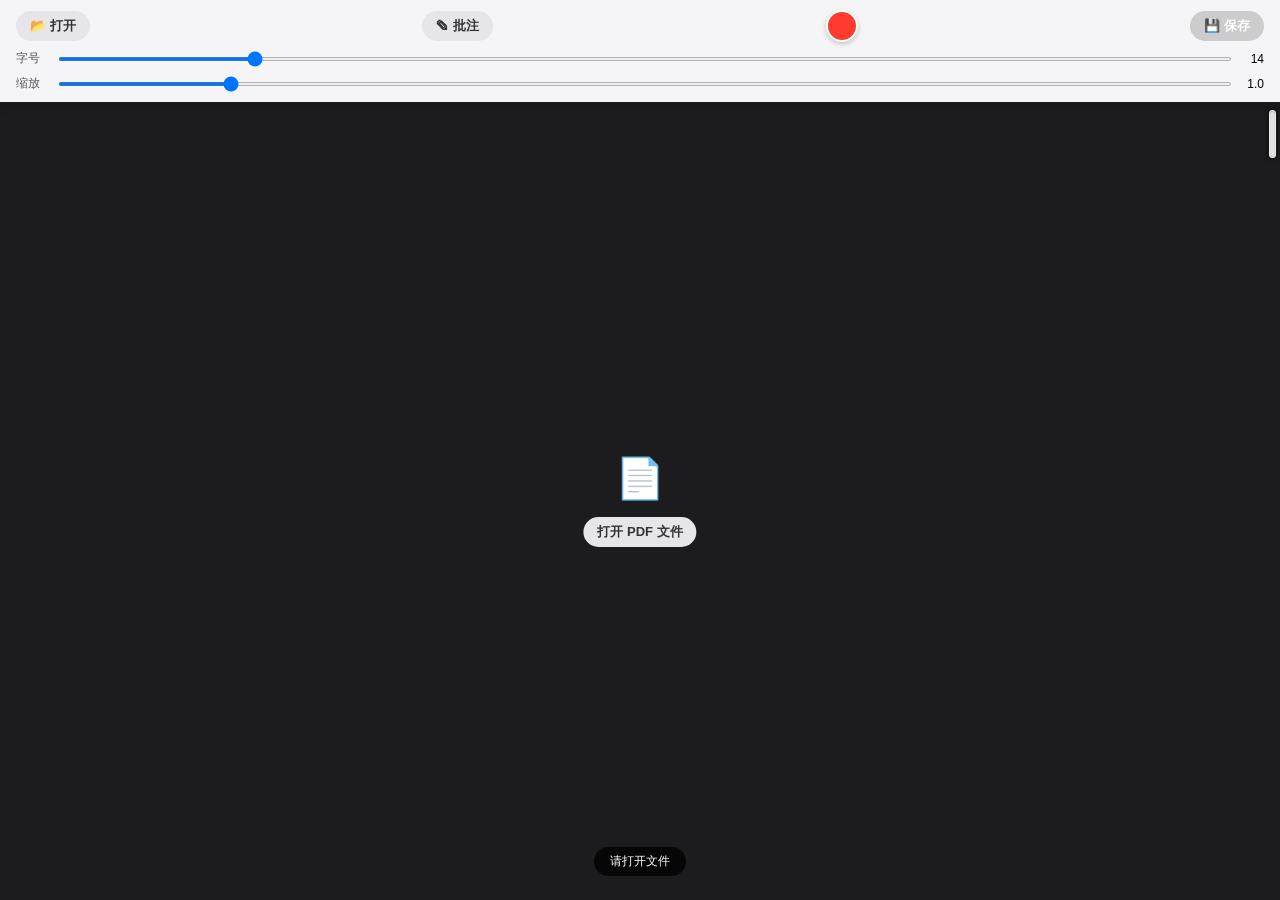
<file: app/src/main/assets/index.html>
<!DOCTYPE html>
<html lang="zh-CN">
<head>
<meta charset="UTF-8">
<meta name="viewport" content="width=device-width, initial-scale=1.0, maximum-scale=1.0, user-scalable=no">
<title>PDF Pro</title>
<link rel="icon" href="data:,">
<script src="vendor/pdfjs/pdf.min.js"></script>
<script>pdfjsLib.GlobalWorkerOptions.workerSrc='vendor/pdfjs/pdf.worker.min.js';</script>
<script src="vendor/pdf-lib/pdf-lib.min.js"></script>
<style>
:root{--primary:#007AFF;--bg:#1c1c1e;--pad:6px;--line-height:1.4;--font-family:-apple-system,"Microsoft YaHei",sans-serif}
*{box-sizing:border-box;-webkit-tap-highlight-color:transparent}
html,body{width:100%;height:100%;margin:0;padding:0;background-color:var(--bg);font-family:var(--font-family);overflow:hidden;user-select:none}
#appRoot{position:relative;display:flex;flex-direction:column;width:100%;height:100%;overflow:hidden}
#viewerArea{position:relative;flex:1 1 auto;min-height:0;overflow:hidden;background:var(--bg)}
.saving #viewerArea{pointer-events:none}
#scrollWindow{position:absolute;inset:0;overflow:auto;-webkit-overflow-scrolling:touch;touch-action:pan-x pan-y;padding-right:10px;scrollbar-width:none;-ms-overflow-style:none}
#scrollWindow::-webkit-scrollbar{display:none}
#sizingContainer{position:relative;margin:10px auto 0;transform-origin:0 0}
#contentLayer{position:relative;transform-origin:0 0;padding-bottom:120px}
.page-container{position:relative;background:white;box-shadow:0 4px 15px rgba(0,0,0,.3);display:block;margin:0 auto 15px}
.page-container canvas{display:block;width:100%;height:100%;pointer-events:none}
#customScrollbarTrack{position:absolute;right:1px;top:8px;bottom:12px;width:14px;z-index:15;pointer-events:none}
#scrollThumb{position:absolute;right:3px;width:7px;min-height:48px;background:rgba(255,255,255,.88);border-radius:4px;box-shadow:0 0 4px rgba(0,0,0,.85),0 0 1px rgba(0,0,0,.5) inset;border:1px solid rgba(255,255,255,.5);pointer-events:auto;opacity:1;touch-action:none}
#scrollThumb.hidden{display:none}
#scrollThumb::after{content:'';position:absolute;top:-12px;bottom:-12px;left:-10px;right:-10px}
.toolbar{position:relative;flex:0 0 auto;background:#F5F5F7;padding:10px 16px;display:flex;flex-direction:column;gap:8px;z-index:20;box-shadow:0 4px 12px rgba(0,0,0,.15)}
.toolbar.hidden{display:flex}
.row{display:flex;justify-content:space-between;align-items:center;gap:10px}
.label-text{font-size:12px;color:#555;white-space:nowrap;width:30px}
.btn{padding:6px 14px;border-radius:16px;border:none;font-weight:600;font-size:13px;color:#333;background:#e5e5ea;cursor:pointer;transition:all .2s}
.btn-primary{background:var(--primary);color:#fff}
.btn-active{background:var(--primary);color:#fff;box-shadow:0 2px 8px rgba(0,122,255,.3)}
.btn:disabled{background:#ccc;color:#fff}
#triggerColorBtn{width:32px;height:32px;border-radius:50%;border:2px solid #fff;box-shadow:0 2px 5px rgba(0,0,0,.2)}
#centerOpenBtn{position:absolute;top:50%;left:50%;transform:translate(-50%,-50%);display:flex;flex-direction:column;align-items:center;gap:15px;color:#888;z-index:10;pointer-events:none}
#centerOpenBtn button{pointer-events:auto}
.page-pill{position:absolute;bottom:24px;left:50%;transform:translateX(-50%);background:rgba(0,0,0,.8);color:#fff;padding:6px 16px;border-radius:20px;font-size:12px;pointer-events:none;z-index:16}
.annotation-item,.input-box{position:absolute;font-family:var(--font-family);font-weight:bold;line-height:var(--line-height);padding:var(--pad);z-index:100;white-space:pre-wrap;overflow-wrap:anywhere;border-radius:4px;transform-origin:0 0;min-width:10px;min-height:1em}
.annotation-item{border:1px solid transparent;contain:layout}
.annotation-item.selected{border:1px solid var(--primary);background:rgba(0,122,255,.1);z-index:101}
.input-box{background:rgba(255,255,255,.95);border:1px solid var(--primary);outline:none;resize:none;box-shadow:0 4px 15px rgba(0,0,0,.15);z-index:200;overflow:hidden}
.del-btn{position:absolute;font-size:1em;width:1.3em;height:1.3em;top:-.65em;right:-.65em;align-items:center;justify-content:center;background:#FF3B30;color:#fff;border-radius:50%;box-shadow:0 2px 5px rgba(0,0,0,.3);z-index:102;display:none;cursor:pointer;pointer-events:auto}
.del-btn::before{content:'×';font-size:.9em;line-height:1}
.annotation-item.selected .del-btn{display:flex}
.modal-overlay{position:fixed;top:0;left:0;right:0;bottom:0;background:rgba(0,0,0,.4);z-index:4000;display:flex;align-items:center;justify-content:center;opacity:0;pointer-events:none;transition:opacity .2s}
.modal-overlay.active{opacity:1;pointer-events:auto}
.color-panel{background:#fff;width:90%;max-width:380px;border-radius:20px;padding:20px;box-shadow:0 10px 40px rgba(0,0,0,.2);display:flex;flex-direction:column;gap:16px}
.cp-grid{display:grid;grid-template-columns:repeat(9,1fr);gap:2px}
.cp-cell{width:100%;padding-top:100%;border-radius:4px;cursor:pointer;position:relative}
.cp-cell.active::after{content:'';position:absolute;top:2px;left:2px;right:2px;bottom:2px;border:2px solid #fff;border-radius:2px;box-shadow:0 0 2px rgba(0,0,0,.5)}
.alpha-container{height:24px;border-radius:12px;background-color:#fff;background-image:linear-gradient(45deg,#ccc 25%,transparent 25%),linear-gradient(-45deg,#ccc 25%,transparent 25%),linear-gradient(45deg,transparent 75%,#ccc 75%),linear-gradient(-45deg,transparent 75%,#ccc 75%);background-size:10px 10px;position:relative;overflow:hidden}
#alphaSlider{width:100%;height:100%;-webkit-appearance:none;appearance:none;background:linear-gradient(to right,transparent,var(--slider-color,#000));outline:none;cursor:pointer;margin:0;display:block}
#alphaSlider::-webkit-slider-thumb{-webkit-appearance:none;width:24px;height:24px;background:#fff;border:2px solid #ddd;border-radius:50%;box-shadow:0 2px 4px rgba(0,0,0,.2)}
.cp-footer{display:flex;align-items:center;gap:15px;height:50px}
.curr-preview{width:50px;height:50px;border-radius:12px;flex-shrink:0;border:1px solid rgba(0,0,0,.1)}
.presets-wrapper{flex:1;overflow-x:auto;display:flex;align-items:center;gap:12px;padding:4px;scrollbar-width:none}
.presets-wrapper::-webkit-scrollbar{display:none}
.preset-dot{width:32px;height:32px;border-radius:50%;flex-shrink:0;border:1px solid rgba(0,0,0,.1);cursor:pointer;transition:transform .2s,opacity .2s}
.add-btn{width:32px;height:32px;border-radius:50%;flex-shrink:0;background:#1a1a1a;color:#fff;display:flex;align-items:center;justify-content:center;font-size:20px;cursor:pointer}
.app-message{position:fixed;left:50%;bottom:72px;max-width:calc(100% - 32px);padding:9px 14px;background:rgba(28,28,30,.94);color:#fff;border-radius:6px;font-size:13px;line-height:1.4;z-index:5000;opacity:0;transform:translate(-50%,8px);pointer-events:none;transition:opacity .18s,transform .18s;text-align:center}
.app-message.visible{opacity:1;transform:translate(-50%,0)}
.app-message.error{background:rgba(180,28,28,.96)}
</style>
</head>
<body>
<div id="appRoot">

<div class="toolbar" id="mainToolbar">
    <div class="row">
        <button class="btn" onclick="document.getElementById('fileInput').click()">📂 打开</button>
        <button id="annotToggleBtn" class="btn" onclick="toggleAnnotMode()">✎ 批注</button>
        <div id="triggerColorBtn" onclick="openColorModal()" style="background-color:rgba(255,59,48,1)"></div>
        <button id="saveBtn" class="btn btn-primary" onclick="savePDF()" disabled>💾 保存</button>
    </div>
    <div class="row">
        <span class="label-text">字号</span>
        <input type="range" style="flex:1;height:4px" min="5" max="60" value="14" oninput="updateSize(this.value)">
        <span id="sizeVal" style="font-size:12px;width:20px;text-align:right">14</span>
    </div>
    <div class="row">
        <span class="label-text">缩放</span>
        <input type="range" id="zoomSlider" style="flex:1;height:4px" min="0.5" max="4.0" step="0.1" value="1.0" oninput="handleSliderZoom(this.value)">
        <span id="zoomVal" style="font-size:12px;width:20px;text-align:right">1.0</span>
    </div>
    <input type="file" id="fileInput" accept="application/pdf" style="display:none">
</div>

<div id="viewerArea">
<div id="centerOpenBtn">
    <div style="font-size:40px">📄</div>
    <button class="btn" onclick="document.getElementById('fileInput').click()">打开 PDF 文件</button>
</div>

<div id="scrollWindow">
    <div id="sizingContainer">
        <div id="contentLayer"></div>
    </div>
</div>

<div id="customScrollbarTrack"><div id="scrollThumb"></div></div>
<div class="page-pill" id="pageInd">请打开文件</div>
</div>
<div class="app-message" id="appMessage" role="status" aria-live="polite"></div>

<div class="modal-overlay" id="colorModal" onclick="closeColorModal(event)">
    <div class="color-panel" onclick="event.stopPropagation()">
        <div class="cp-grid" id="colorGrid"></div>
        <div class="alpha-container"><input type="range" id="alphaSlider" min="0" max="1" step="0.01" value="1"></div>
        <div class="cp-footer">
            <div id="previewBox" class="curr-preview"></div>
            <div class="presets-wrapper" id="presetContainer"></div>
        </div>
        <button class="btn btn-primary" style="width:100%;margin-top:10px" onclick="closeColorModal(null,true)">确定</button>
    </div>
</div>
</div>

<script>
/* ===== 常量 ===== */
var PAD = 6, LH = 1.4, BW = 1;
var FF = '-apple-system, "Microsoft YaHei", sans-serif';

/* ===== 全局状态 ===== */
var isAnnotMode = false, isToolbarVisible = true;
var originalFileBuffer = null, pdfDoc = null, totalPages = 0;
var currentFileName = '';
var currentFontSize = 14;
var colorState = { r: 255, g: 59, b: 48, a: 1.0 };
var annotations = {};
var lastBlurTS = 0, justDeleted = false;
var scaleState = 1.0, baseWidth = 0, baseHeight = 0;
var pageObserver = null, renderObserver = null;
var pageInfoMap = {}, pageRenderState = {}, documentLoadId = 0;
var activeRenderCount = 0, renderQueue = [], MAX_ACTIVE_RENDERS = 2;
var isSaveInProgress = false, isAnnotationDragging = false, nativeSaveTimer = null, messageTimer = null;

var scrollWindow = document.getElementById('scrollWindow');
var sizingContainer = document.getElementById('sizingContainer');
var contentLayer = document.getElementById('contentLayer');
var zoomSlider = document.getElementById('zoomSlider');
var zoomValDisplay = document.getElementById('zoomVal');
var scrollThumb = document.getElementById('scrollThumb');
var scrollTrack = document.getElementById('customScrollbarTrack');
var cachedScrollHeight = 0, cachedViewportHeight = 0, cachedTrackHeight = 0;

function showMessage(message, isError) {
    var box = document.getElementById('appMessage');
    clearTimeout(messageTimer);
    box.textContent = message;
    box.classList.toggle('error', !!isError);
    box.classList.add('visible');
    messageTimer = setTimeout(function() { box.classList.remove('visible'); }, 3200);
}

function setSaveBusy(busy) {
    isSaveInProgress = busy;
    document.getElementById('appRoot').classList.toggle('saving', busy);
    var btn = document.getElementById('saveBtn');
    btn.disabled = busy || !pdfDoc;
    btn.innerText = busy ? '保存中...' : '💾 保存';
}

window.onNativeSaveResult = function(success, message) {
    clearTimeout(nativeSaveTimer);
    nativeSaveTimer = null;
    setSaveBusy(false);
    showMessage(success ? '已保存到下载文件夹' : '保存失败：' + message, !success);
};

function buildOutputFileName() {
    var base = (currentFileName || 'document.pdf').replace(/\.pdf$/i, '');
    base = base.replace(/[\\/:*?"<>|]/g, '-').trim() || 'document';
    return base + '-PDF-Pro-annotated-' + Date.now() + '.pdf';
}

/* ===== DOM 文字测量 ===== */
var _mSpan = document.createElement('span');
_mSpan.style.cssText = 'position:fixed;left:-99999px;top:-99999px;visibility:hidden;' +
    'white-space:pre;font-weight:bold;padding:0;border:0;margin:0;' +
    'line-height:' + LH + ';font-family:' + FF;
document.body.appendChild(_mSpan);

function measureLine(text, fs) {
    _mSpan.style.fontSize = fs + 'px';
    _mSpan.textContent = text || '\u00A0';
    return _mSpan.getBoundingClientRect();
}

var _wrapProbe = document.createElement('div');
_wrapProbe.style.cssText = 'position:fixed;left:-99999px;top:-99999px;visibility:hidden;' +
    'white-space:pre-wrap;overflow-wrap:anywhere;font-weight:bold;padding:0;border:0;margin:0;' +
    'line-height:' + LH + ';font-family:' + FF;
document.body.appendChild(_wrapProbe);

var baselineOffsetCache = {};

function measureBaselineOffset(fontSize) {
    if (baselineOffsetCache[fontSize] !== undefined) return baselineOffsetCache[fontSize];
    var div = document.createElement('div');
    div.style.cssText = 'position:absolute;left:-9999px;top:-9999px;' +
        'font-family:' + FF + ';font-size:' + fontSize + 'px;font-weight:bold;' +
        'line-height:' + LH + ';white-space:nowrap;padding:0;margin:0;border:0;';
    var text = document.createElement('span');
    text.textContent = 'Mg中测ABC';
    var probe = document.createElement('span');
    probe.style.cssText = 'display:inline-block;vertical-align:baseline;width:1px;height:0;overflow:hidden;';
    div.appendChild(text);
    div.appendChild(probe);
    document.body.appendChild(div);
    var result = probe.getBoundingClientRect().top - div.getBoundingClientRect().top;
    document.body.removeChild(div);
    baselineOffsetCache[fontSize] = result;
    return result;
}

/* ===== localStorage ===== */
var SK_C = 'pdfpro_color', SK_P = 'pdfpro_presets';
var DEF_P =['rgba(255, 59, 48, 1)', 'rgba(0, 122, 255, 1)', 'rgba(0, 0, 0, 1)'];

function saveColor() { try { localStorage.setItem(SK_C, JSON.stringify(colorState)); } catch (e) {} }
function loadColor() { try { var s = localStorage.getItem(SK_C); if (s) { var p = JSON.parse(s); if (typeof p.r === 'number') colorState = p; } } catch (e) {} }
function savePresets() { try { var a =[]; document.querySelectorAll('#presetContainer .preset-dot').forEach(function(d) { a.push(d.getAttribute('data-color')); }); localStorage.setItem(SK_P, JSON.stringify(a)); } catch (e) {} }
function loadPresetList() { try { var s = localStorage.getItem(SK_P); var a = s ? JSON.parse(s) : null; return (a && Array.isArray(a) && a.length > 0) ? a : DEF_P; } catch (e) { return DEF_P; } }

function createPresetDot(colorStr) {
    var dot = document.createElement('div');
    dot.className = 'preset-dot';
    dot.style.backgroundColor = colorStr;
    dot.setAttribute('data-color', colorStr);
    
    var timer = null, isLP = false, isMoved = false;
    var startX = 0, startY = 0;

    dot.addEventListener('touchstart', function(e) {
        isLP = false; 
        isMoved = false;
        if(e.touches && e.touches.length > 0) {
            startX = e.touches[0].clientX;
            startY = e.touches[0].clientY;
        }
        timer = setTimeout(function() {
            if (!isMoved) {
                isLP = true;
                dot.style.transform = 'scale(0)'; dot.style.opacity = '0';
                setTimeout(function() { dot.remove(); savePresets(); }, 250);
            }
        }, 500);
    }, { passive: true });

    dot.addEventListener('touchmove', function(e) {
        if(e.touches && e.touches.length > 0) {
            var dx = e.touches[0].clientX - startX;
            var dy = e.touches[0].clientY - startY;
            if (Math.hypot(dx, dy) > 5) {
                isMoved = true;
                clearTimeout(timer);
            }
        }
    }, { passive: true });

    dot.addEventListener('touchend', function(e) {
        clearTimeout(timer);
        if (!isLP && !isMoved) {
            applyPreset(dot.getAttribute('data-color'));
        }
    });

    var lastTouchEnd = 0;
    dot.addEventListener('touchend', function() { lastTouchEnd = Date.now(); });
    dot.onclick = function(e) {
        if (Date.now() - lastTouchEnd < 300) return; 
        if (!isLP && !isMoved) applyPreset(dot.getAttribute('data-color'));
    };

    return dot;
}

function buildPresetUI() {
    var w = document.getElementById('presetContainer'); w.innerHTML = '';
    var list = loadPresetList();
    for (var i = 0; i < list.length; i++) w.appendChild(createPresetDot(list[i]));
    var ab = document.createElement('div'); ab.className = 'add-btn'; ab.textContent = '+'; ab.onclick = addCurrentToPreset; w.appendChild(ab);
}

/* ===== 返回键 ===== */
function handleBackPress() {
    var m = document.getElementById('colorModal');
    if (m.classList.contains('active')) { m.classList.remove('active'); return true; }
    if (document.querySelector('.annotation-item.selected')) { deselectAll(); return true; }
    if (isAnnotMode) { toggleAnnotMode(); return true; }
    return false;
}

/* ===== 滚动条 ===== */
var isThumbDrag = false, thumbDSY = 0, thumbDSST = 0;

function updateScrollThumb() {
    var st = scrollWindow.scrollTop;
    var cH = cachedViewportHeight || scrollWindow.clientHeight;
    var sH = cachedScrollHeight || scrollWindow.scrollHeight;
    if (sH <= cH + 1) { scrollThumb.classList.add('hidden'); return; }
    scrollThumb.classList.remove('hidden');
    var tH = cachedTrackHeight || scrollTrack.clientHeight;
    var thH = Math.max(48, (cH / sH) * tH), mT = tH - thH;
    scrollThumb.style.height = thH + 'px';
    scrollThumb.style.transform = 'translateY(' + (st / (sH - cH)) * mT + 'px)';
}

function refreshScrollMetrics() {
    cachedViewportHeight = scrollWindow.clientHeight;
    cachedScrollHeight = scrollWindow.scrollHeight;
    cachedTrackHeight = scrollTrack.clientHeight;
}

scrollThumb.addEventListener('touchstart', function(e) {
    e.preventDefault(); e.stopPropagation();
    isThumbDrag = true;
    thumbDSY = e.touches[0].clientY; thumbDSST = scrollWindow.scrollTop;
}, { passive: false });

window.addEventListener('touchmove', function(e) {
    if (!isThumbDrag) return; e.preventDefault();
    var dy = e.touches[0].clientY - thumbDSY;
    var tH = scrollTrack.clientHeight, thH = parseFloat(scrollThumb.style.height) || 40, mT = tH - thH;
    if (mT <= 0) return;
    var maxScroll = Math.max(0, (cachedScrollHeight || scrollWindow.scrollHeight) - (cachedViewportHeight || scrollWindow.clientHeight));
    scrollWindow.scrollTop = thumbDSST + (dy / mT) * maxScroll;
}, { passive: false });

window.addEventListener('touchend', function() {
    isThumbDrag = false;
});

scrollWindow.addEventListener('scroll', updateScrollThumb);
window.addEventListener('resize', function() { refreshScrollMetrics(); updateScrollThumb(); });

/* ===== 工具栏 ===== */
function toggleToolbar(f) {
    var t = document.getElementById('mainToolbar');
    isToolbarVisible = true;
    t.classList.remove('hidden');
    if (window.Android && window.Android.toggleStatusBar) window.Android.toggleStatusBar(true);
}

scrollWindow.addEventListener('click', function(e) {
    if (justDeleted) { justDeleted = false; return; }
    if (document.querySelector('.annotation-item.selected')) {
        if (!e.target.closest('.annotation-item.selected') && !e.target.closest('.del-btn')) { deselectAll(); return; }
    }
    if (e.target.closest('.input-box') || e.target.closest('.annotation-item') || e.target.closest('.del-btn')) return;
    if (isAnnotMode) { if (Date.now() - lastBlurTS < 200) return; return; }
});

/* ===== 颜色 ===== */
function rgbaStr(c) { return 'rgba(' + c.r + ', ' + c.g + ', ' + c.b + ', ' + c.a + ')'; }
function hex2rgb(h) { var r = /^#?([a-f\d]{2})([a-f\d]{2})([a-f\d]{2})$/i.exec(h); return r ? { r: parseInt(r[1], 16), g: parseInt(r[2], 16), b: parseInt(r[3], 16) } : { r: 0, g: 0, b: 0 }; }
function parseRgba(s) {
    if (!s) return { r: 0, g: 0, b: 0, a: 1 };
    var m = s.match(/rgba?\(\s*(\d+)\s*,\s*(\d+)\s*,\s*(\d+)\s*(?:,\s*([\d.]+)\s*)?\)/);
    if (!m) return { r: 0, g: 0, b: 0, a: 1 };
    return { r: +m[1], g: +m[2], b: +m[3], a: m[4] != null ? +m[4] : 1 };
}

var gridColors =['#FFFFFF','#E6E6E6','#CCCCCC','#B3B3B3','#999999','#808080','#666666','#333333','#000000','#FFEBEE','#FFCDD2','#EF9A9A','#E57373','#EF5350','#F44336','#E53935','#D32F2F','#C62828','#F3E5F5','#E1BEE7','#CE93D8','#BA68C8','#AB47BC','#9C27B0','#8E24AA','#7B1FA2','#6A1B9A','#E3F2FD','#BBDEFB','#90CAF9','#64B5F6','#42A5F5','#2196F3','#1E88E5','#1976D2','#1565C0','#E0F2F1','#B2DFDB','#80CBC4','#4DB6AC','#26A69A','#009688','#00897B','#00796B','#00695C','#F1F8E9','#DCEDC8','#C5E1A5','#AED581','#9CCC65','#8BC34A','#7CB342','#689F38','#558B2F','#FFFDE7','#FFF9C4','#FFF59D','#FFF176','#FFEE58','#FFEB3B','#FDD835','#FBC02D','#F9A825','#FFF3E0','#FFE0B2','#FFCC80','#FFB74D','#FFA726','#FF9800','#FB8C00','#F57C00','#EF6C00'];

function initColorGrid() {
    var g = document.getElementById('colorGrid'); g.innerHTML = '';
    gridColors.forEach(function(hex) {
        var c = document.createElement('div'); c.className = 'cp-cell'; c.style.backgroundColor = hex;
        c.onclick = function() { var rgb = hex2rgb(hex); colorState.r = rgb.r; colorState.g = rgb.g; colorState.b = rgb.b; updateModalUI(); document.querySelectorAll('.cp-cell').forEach(function(x) { x.classList.remove('active'); }); c.classList.add('active'); };
        g.appendChild(c);
    });
}

function openColorModal() { updateModalUI(); document.getElementById('colorModal').classList.add('active'); }
function closeColorModal(e, f) { if (f || (e && e.target && e.target.id === 'colorModal')) { document.getElementById('colorModal').classList.remove('active'); saveColor(); } }

/* ★ 修复：拦截调色盘区域的触摸滑动，防止文档跟着滚动，同时放行滑块和横向列表 */
document.getElementById('colorModal').addEventListener('touchmove', function(e) {
    if (e.target.closest('.presets-wrapper')) return; 
    if (e.target.closest('#alphaSlider')) return; 
    e.preventDefault();
}, { passive: false });

document.getElementById('alphaSlider').addEventListener('input', function(e) { colorState.a = parseFloat(e.target.value); updateModalUI(); });
function applyPreset(s) { colorState = parseRgba(s); updateModalUI(); }
function addCurrentToPreset() { var w = document.getElementById('presetContainer'), ab = w.querySelector('.add-btn'), c = rgbaStr(colorState); w.insertBefore(createPresetDot(c), ab); w.scrollTo({ left: w.scrollWidth, behavior: 'smooth' }); savePresets(); }
function updateModalUI() { var c = rgbaStr(colorState); document.getElementById('alphaSlider').style.setProperty('--slider-color', 'rgb(' + colorState.r + ',' + colorState.g + ',' + colorState.b + ')'); document.getElementById('alphaSlider').value = colorState.a; document.getElementById('previewBox').style.backgroundColor = c; document.getElementById('triggerColorBtn').style.backgroundColor = c; }
function toggleAnnotMode() { isAnnotMode = !isAnnotMode; var b = document.getElementById('annotToggleBtn'); if (isAnnotMode) { b.classList.add('btn-active'); b.innerText = '✎ 批注中'; toggleToolbar(true); } else { b.classList.remove('btn-active'); b.innerText = '✎ 批注'; deselectAll(); } }
function updateSize(v) { currentFontSize = +v; document.getElementById('sizeVal').innerText = v; }

initColorGrid(); loadColor(); buildPresetUI(); updateModalUI();

/* ===== 文件加载 ===== */
document.getElementById('fileInput').addEventListener('change', function(e) {
    var file = e.target.files[0]; if (!file) return;
    var reader = new FileReader();
    reader.onload = async function(ev) {
        var candidateBuffer = ev.target.result.slice(0);
        try {
            var candidateDoc = await pdfjsLib.getDocument({ data: candidateBuffer.slice(0) }).promise;
            originalFileBuffer = candidateBuffer;
            pdfDoc = candidateDoc;
            currentFileName = file.name || 'document.pdf';
            totalPages = pdfDoc.numPages; annotations = {}; pageInfoMap = {};
            document.getElementById('centerOpenBtn').style.display = 'none';
            document.getElementById('saveBtn').disabled = false;
            await initView(); toggleToolbar(true);
            showMessage('已打开：' + currentFileName, false);
        } catch (err) {
            console.error(err);
            showMessage('PDF 解析失败：' + err.message, true);
        }
    };
    reader.onerror = function() { showMessage('无法读取所选文件', true); };
    reader.readAsArrayBuffer(file); this.value = '';
});

async function initView() {
    var loadId = ++documentLoadId;
    if (sliderZoomFrame !== null) cancelAnimationFrame(sliderZoomFrame);
    sliderZoomFrame = null;
    pendingSliderZoom = 1.0;
    contentLayer.innerHTML = '';
    scrollWindow.scrollTop = 0;
    scrollWindow.scrollLeft = 0;
    if (pageObserver) { pageObserver.disconnect(); pageObserver = null; }
    if (renderObserver) { renderObserver.disconnect(); renderObserver = null; }
    Object.keys(pageRenderState).forEach(function(pageNumber) {
        var oldState = pageRenderState[pageNumber];
        if (oldState && oldState.renderTask) oldState.renderTask.cancel();
    });
    renderQueue = [];
    pageRenderState = {};

    var p1 = await pdfDoc.getPage(1);
    var vp1 = p1.getViewport({ scale: 1 });
    var availableWidth = Math.max(1, scrollWindow.clientWidth - 22);
    var initialScale = availableWidth / vp1.width;
    var maxW = 0, totalH = 0;

    for (var i = 1; i <= totalPages; i++) {
        var pd = document.createElement('div');
        pd.className = 'page-container'; pd.id = 'page-' + i; pd.setAttribute('data-page', i);

        var page = i === 1 ? p1 : await pdfDoc.getPage(i);
        var vpOrig = page.getViewport({ scale: 1 });
        var vpBase = page.getViewport({ scale: initialScale });
        var cssW = Math.floor(vpBase.width);
        var cssH = Math.floor(vpBase.height);

        pageInfoMap[i] = {
            cssW: cssW, cssH: cssH,
            pdfW: vpOrig.width, pdfH: vpOrig.height,
            scale: initialScale
        };

        var maxDim = 4096, rScale = initialScale * 2;
        var vpTest = page.getViewport({ scale: rScale });
        if (vpTest.width > maxDim || vpTest.height > maxDim) {
            rScale *= Math.min(maxDim / vpTest.width, maxDim / vpTest.height);
        }

        pd.style.width = cssW + 'px'; pd.style.height = cssH + 'px';
        contentLayer.appendChild(pd);
        pageRenderState[i] = {
            rendered: false, rendering: false, queued: false, wanted: false,
            discardAfterRender: false, renderToken: 0, canvas: null,
            renderTask: null, unloadTimer: null, renderScale: rScale
        };

        if (vpBase.width > maxW) maxW = vpBase.width;
        totalH += vpBase.height + 15;
    }

    baseWidth = maxW; baseHeight = totalH;
    contentLayer.style.width = baseWidth + 'px';
    contentLayer.style.height = baseHeight + 'px';
    scaleState = 1.0; zoomSlider.value = 1.0; zoomValDisplay.innerText = '1.0';
    updateZoomLayout();
    setupPageObserver(loadId);
    var firstState = pageRenderState[1];
    if (firstState) firstState.wanted = true;
    requestRenderPage(1, document.getElementById('page-1'), loadId);
}

function setupPageObserver(loadId) {
    pageObserver = new IntersectionObserver(function(entries) {
        var maxR = 0, best = null;
        entries.forEach(function(en) {
            if (en.isIntersecting && en.intersectionRatio > maxR) { maxR = en.intersectionRatio; best = en.target.getAttribute('data-page'); }
        });
        if (best) document.getElementById('pageInd').innerText = best + ' / ' + totalPages;
    }, { threshold:[0.1, 0.3, 0.5, 0.7], root: scrollWindow });
    renderObserver = new IntersectionObserver(function(entries) {
        entries.forEach(function(entry) {
            var pageNumber = parseInt(entry.target.getAttribute('data-page'));
            var state = pageRenderState[pageNumber];
            if (!state) return;
            if (entry.isIntersecting) {
                state.wanted = true;
                state.discardAfterRender = false;
                clearTimeout(state.unloadTimer); state.unloadTimer = null;
                requestRenderPage(pageNumber, entry.target, loadId);
            } else {
                state.wanted = false;
                state.discardAfterRender = true;
                if (state.rendering && state.renderTask) state.renderTask.cancel();
                schedulePageUnload(pageNumber, entry.target);
            }
        });
    }, { root: scrollWindow, rootMargin: '1200px 0px', threshold: 0.01 });
    document.querySelectorAll('.page-container').forEach(function(el) {
        pageObserver.observe(el);
        renderObserver.observe(el);
    });
}

function requestRenderPage(pageNumber, container, loadId) {
    var state = pageRenderState[pageNumber];
    if (!state || state.rendered || state.rendering || state.queued || loadId !== documentLoadId || !state.wanted) return;
    if (activeRenderCount >= MAX_ACTIVE_RENDERS) {
        state.queued = true;
        renderQueue.push({ pageNumber: pageNumber, container: container, loadId: loadId });
        return;
    }
    renderPage(pageNumber, container, loadId);
}

function drainRenderQueue() {
    while (activeRenderCount < MAX_ACTIVE_RENDERS && renderQueue.length > 0) {
        var next = renderQueue.shift();
        var state = pageRenderState[next.pageNumber];
        if (!state) continue;
        state.queued = false;
        if (next.loadId !== documentLoadId || !state.wanted || state.rendered || state.rendering) continue;
        renderPage(next.pageNumber, next.container, next.loadId);
    }
}

async function renderPage(pageNumber, container, loadId) {
    var state = pageRenderState[pageNumber];
    if (!state || state.rendered || state.rendering || loadId !== documentLoadId) return;

    state.rendering = true;
    state.discardAfterRender = false;
    activeRenderCount++;
    var renderToken = ++state.renderToken;
    var canvas = null;
    try {
        var page = await pdfDoc.getPage(pageNumber);
        if (loadId !== documentLoadId || state.renderToken !== renderToken) return;
        var viewport = page.getViewport({ scale: state.renderScale });
        canvas = document.createElement('canvas');
        canvas.className = 'page-canvas';
        canvas.width = Math.ceil(viewport.width);
        canvas.height = Math.ceil(viewport.height);
        container.insertBefore(canvas, container.firstChild);
        state.canvas = canvas;
        state.renderTask = page.render({ canvasContext: canvas.getContext('2d'), viewport: viewport });
        await state.renderTask.promise;
        if (loadId !== documentLoadId || state.renderToken !== renderToken || state.canvas !== canvas || !state.wanted || state.discardAfterRender) {
            canvas.remove();
            state.canvas = null;
            return;
        }
        state.rendered = true;
    } catch (err) {
        if (canvas && state.canvas === canvas && (!state.wanted || state.discardAfterRender || state.renderToken !== renderToken)) {
            canvas.remove();
            state.canvas = null;
        }
        var cancelled = state.discardAfterRender || err && (err.name === 'RenderingCancelledException' || err.name === 'AbortException');
        if (!cancelled && loadId === documentLoadId && state.renderToken === renderToken) console.error('页面渲染失败:', err);
    } finally {
        if (state.renderToken === renderToken) {
            state.rendering = false;
            state.renderTask = null;
        }
        activeRenderCount = Math.max(0, activeRenderCount - 1);
        drainRenderQueue();
    }
}

function schedulePageUnload(pageNumber, container) {
    var state = pageRenderState[pageNumber];
    if (!state || !state.rendered || state.unloadTimer) return;
    state.unloadTimer = setTimeout(function() {
        state.unloadTimer = null;
        if (container.querySelector('.input-box')) return;
        var canvas = state.canvas;
        if (canvas) {
            ++state.renderToken;
            if (state.renderTask) state.renderTask.cancel();
            canvas.width = 1;
            canvas.height = 1;
            canvas.remove();
            state.canvas = null;
            state.rendered = false;
        }
    }, 750);
}

/* ===== 缩放 ===== */
function updateZoomLayout(updateScrollbar) {
    contentLayer.style.transform = 'scale(' + scaleState + ')';
    sizingContainer.style.width = (baseWidth * scaleState) + 'px';
    sizingContainer.style.height = (baseHeight * scaleState) + 'px';
    zoomSlider.value = scaleState.toFixed(1); zoomValDisplay.innerText = scaleState.toFixed(1);
    refreshScrollMetrics();
    if (updateScrollbar !== false) updateScrollThumb();
}

function applyZoom(ns) {
    var os = scaleState, r = scrollWindow.getBoundingClientRect();
    var vcx = r.width / 2, vcy = r.height / 2;
    var sl = scrollWindow.scrollLeft, st = scrollWindow.scrollTop;
    var cw = baseWidth * os, clo = cw < r.width ? (r.width - cw) / 2 : 0;
    var ax = (sl + vcx - clo) / os, ay = (st + vcy) / os;
    scaleState = ns; updateZoomLayout(false);
    var nw = baseWidth * ns, nlo = nw < r.width ? (r.width - nw) / 2 : 0;
    scrollWindow.scrollLeft = Math.max(0, nw <= r.width ? 0 : (ax * ns) + nlo - vcx);
    scrollWindow.scrollTop = Math.max(0, (ay * ns) - vcy);
    updateScrollThumb();
}

var pendingSliderZoom = 1.0, sliderZoomFrame = null;
function handleSliderZoom(v) {
    pendingSliderZoom = +v;
    zoomValDisplay.innerText = pendingSliderZoom.toFixed(1);
    if (sliderZoomFrame !== null) return;
    sliderZoomFrame = requestAnimationFrame(function() {
        sliderZoomFrame = null;
        applyZoom(pendingSliderZoom);
    });
}

var startDist = 0, pinchSS = 1, isZooming = false, rafP = false;
scrollWindow.addEventListener('touchstart', function(e) {
    if (e.touches.length === 2) { e.preventDefault(); isZooming = true; startDist = Math.hypot(e.touches[1].clientX - e.touches[0].clientX, e.touches[1].clientY - e.touches[0].clientY); pinchSS = scaleState; }
}, { passive: false });
scrollWindow.addEventListener('touchmove', function(e) {
    if (isZooming && e.touches.length === 2) { e.preventDefault(); if (rafP) return; rafP = true; var cx1 = e.touches[0].clientX, cy1 = e.touches[0].clientY, cx2 = e.touches[1].clientX, cy2 = e.touches[1].clientY; requestAnimationFrame(function() { var d = Math.hypot(cx2 - cx1, cy2 - cy1); if (d > 0 && startDist > 0) applyZoom(Math.max(0.5, Math.min(4.0, pinchSS * (d / startDist)))); rafP = false; }); }
}, { passive: false });
scrollWindow.addEventListener('touchend', function(e) { if (e.touches.length < 2) isZooming = false; });

/* ===== 批注系统 ===== */
function deselectAll() { document.querySelectorAll('.annotation-item.selected').forEach(function(el) { el.classList.remove('selected'); }); }

contentLayer.addEventListener('click', function(e) {
    if (justDeleted) { justDeleted = false; return; }
    if (document.querySelector('.annotation-item.selected')) { deselectAll(); return; }
    if (Date.now() - lastBlurTS < 200) return;
    if (!isAnnotMode) return;
    if (e.target.closest('.annotation-item') || e.target.closest('.input-box') || e.target.closest('.del-btn')) return;
    var pg = e.target.closest('.page-container'); if (!pg) return;
    var rect = pg.getBoundingClientRect();
    var sc = rect.width / parseFloat(pg.style.width);
    var xR = (e.clientX - rect.left) / sc, yR = (e.clientY - rect.top) / sc;
    var edge = PAD + BW;
    var boxH = currentFontSize * LH + edge * 2;
    createNewInput(pg, xR - edge, yR - boxH / 2, '');
});

function createNewInput(wrapper, xPx, yPx, initText, unused, optFS, optClr) {
    document.querySelectorAll('textarea.input-box').forEach(function(t) { t.blur(); });
    var pNum = wrapper.getAttribute('data-page');
    var id = Date.now();
    var fs = optFS || currentFontSize;
    var clr = optClr || rgbaStr(colorState);
    var pgW = parseFloat(wrapper.style.width);
    var pgH = parseFloat(wrapper.style.height);
    var edge = PAD + BW;
    var preferredInputWidth = Math.min(pgW - edge, Math.max(160, fs * 5));
    xPx = Math.max(0, Math.min(pgW - preferredInputWidth - edge, xPx));
    yPx = Math.max(0, Math.min(pgH - (fs * LH + edge * 2), yPx));

    var input = document.createElement('textarea');
    input.className = 'input-box';
    input.style.left = (xPx / pgW * 100) + '%';
    input.style.top = (yPx / pgH * 100) + '%';
    input.style.fontSize = fs + 'px';
    input.style.color = clr;
    input.value = initText || '';
    input.rows = 1;

    var autoResize = function() {
        var val = input.value || '\u00A0';
        var lines = val.split('\n');
        var maxLW = 0, lineH = 0;
        for (var i = 0; i < lines.length; i++) {
            var m = measureLine(lines[i], fs);
            if (m.width > maxLW) maxLW = m.width;
            if (m.height > lineH) lineH = m.height;
        }
        var maxW = Math.max(28, pgW - xPx - edge);
        var tw = Math.min(maxW, Math.max(28, Math.ceil(maxLW) + edge * 2));
        input.style.width = tw + 'px';
        input.style.height = 'auto';
        var th = Math.max(Math.ceil(lineH * lines.length) + edge * 2, input.scrollHeight);
        yPx = Math.max(0, Math.min(pgH - th, yPx));
        input.style.left = (xPx / pgW * 100) + '%';
        input.style.top = (yPx / pgH * 100) + '%';
        input.style.height = th + 'px';
    };

    input.addEventListener('input', autoResize);
    input.addEventListener('touchstart', function(ev) { ev.stopPropagation(); });

    input.onblur = function() {
        lastBlurTS = Date.now();
        var val = input.value;
        if (val && val.trim().length > 0) {
            var pageRect = wrapper.getBoundingClientRect();
            var inputRect = input.getBoundingClientRect();
            var effScale = pageRect.width / pgW;
            var realW = inputRect.width / effScale;
            var realH = inputRect.height / effScale;
            saveData(pNum, id, xPx, yPx, val, fs, clr, realW, realH);
            createStaticDiv(wrapper, id, xPx, yPx, val, fs, clr, realW, realH);
        }
        input.remove();
    };

    wrapper.appendChild(input); autoResize();
    setTimeout(function() { input.focus(); if (initText) input.setSelectionRange(initText.length, initText.length); }, 10);
}

/* ★ 修复：重写拖动逻辑，只有当批注已处于“选中状态”时才允许拖动，未选中时放行滑动事件 */
function makeDraggable(el, page, onDragEnd, onTapSelected) {
    var isDrag = false, dsx, dsy, dsl, dst, moved = false;
    var currentDx = 0, currentDy = 0, rafPending = false;

    var applyDragPosition = function() {
        var pr = page.getBoundingClientRect(), sc = pr.width / parseFloat(page.style.width);
        var pw = parseFloat(page.style.width), ph = parseFloat(page.style.height);
        var maxLeft = Math.max(0, 100 - (el.offsetWidth / pw * 100));
        var maxTop = Math.max(0, 100 - (el.offsetHeight / ph * 100));
        el.style.left = Math.max(0, Math.min(maxLeft, dsl + (currentDx / sc) / pw * 100)) + '%';
        el.style.top = Math.max(0, Math.min(maxTop, dst + (currentDy / sc) / ph * 100)) + '%';
    };

    var moveH = function(e) {
        if (!isDrag) return; e.preventDefault();
        var t = e.touches ? e.touches[0] : e;
        currentDx = t.clientX - dsx;
        currentDy = t.clientY - dsy;
        if (Math.hypot(currentDx, currentDy) > 5) moved = true;

        if (!rafPending) {
            rafPending = true;
            requestAnimationFrame(function() {
                if (!isDrag) { rafPending = false; return; }
                applyDragPosition();
                rafPending = false;
            });
        }
    };
    var endH = function(e) {
        if (!isDrag) return; isDrag = false;
        isAnnotationDragging = false;
        window.removeEventListener('touchmove', moveH); window.removeEventListener('touchend', endH); window.removeEventListener('touchcancel', endH);
        window.removeEventListener('mousemove', moveH); window.removeEventListener('mouseup', endH);
        if (e && e.type === 'touchcancel') return;
        // A cancelled touch must not enter the tap-to-edit path.
        if (!moved) {
            // 如果没发生拖动，说明是在已选中的批注上点了一下，触发编辑
            if (onTapSelected) onTapSelected();
        } else {
            if (onDragEnd) {
                // A release can arrive before the queued animation frame. Commit
                // from the latest pointer delta so saved coordinates match the UI.
                applyDragPosition();
                var pw = parseFloat(page.style.width), ph = parseFloat(page.style.height);
                onDragEnd(parseFloat(el.style.left) / 100 * pw, parseFloat(el.style.top) / 100 * ph);
            }
        }
    };
    var startH = function(e) {
        if (e.target.closest('.del-btn')) return;
        
        // ★ 核心防误触逻辑：如果没有被选中，直接 return。
        // 这会让浏览器的原生事件继续执行，从而允许用户在批注上进行文档滑动、缩放。
        if (!el.classList.contains('selected')) return;

        e.preventDefault(); e.stopPropagation();
        var t = e.touches ? e.touches[0] : e;
        dsx = t.clientX; dsy = t.clientY; dsl = parseFloat(el.style.left); dst = parseFloat(el.style.top);
        isDrag = true; moved = false; isAnnotationDragging = true;
        window.addEventListener('touchmove', moveH, { passive: false }); window.addEventListener('touchend', endH); window.addEventListener('touchcancel', endH);
        window.addEventListener('mousemove', moveH); window.addEventListener('mouseup', endH);
    };
    el.addEventListener('touchstart', startH, { passive: false }); el.addEventListener('mousedown', startH);
}

function createStaticDiv(wrapper, id, xPx, yPx, text, size, color, wCss, hCss) {
    var pgW = parseFloat(wrapper.style.width), pgH = parseFloat(wrapper.style.height);
    var div = document.createElement('div');
    div.className = 'annotation-item'; div.innerText = text;
    div.style.left = (xPx / pgW * 100) + '%'; div.style.top = (yPx / pgH * 100) + '%';
    div.style.fontSize = size + 'px'; div.style.color = color;
    div.style.width = wCss + 'px'; div.style.height = hCss + 'px';

    var delBtn = document.createElement('div'); delBtn.className = 'del-btn';
    var delHandled = false;
    var delHandler = function(e) {
        e.stopPropagation(); e.stopImmediatePropagation(); e.preventDefault();
        if (delHandled) return; delHandled = true; justDeleted = true;
        removeData(wrapper.getAttribute('data-page'), id); div.remove();
        setTimeout(function() { delHandled = false; }, 300);
    };
    delBtn.addEventListener('touchstart', delHandler, { passive: false });
    delBtn.addEventListener('click', delHandler);
    div.appendChild(delBtn);

    // ★ 核心防误触：处理未选中时的点击事件，将其激活为选中状态
    div.addEventListener('click', function(e) {
        if (e.target.closest('.del-btn')) return;
        if (!div.classList.contains('selected')) {
            e.stopPropagation(); // 阻止事件冒泡到 contentLayer，防止在原位置新建一个空批注
            deselectAll();
            div.classList.add('selected');
        }
    });

    makeDraggable(div, wrapper,
        function(nxPx, nyPx) { updateDataPosition(wrapper.getAttribute('data-page'), id, nxPx, nyPx); },
        function() { // 只有在已选中的状态下被点击，才会进入这段代码（进入文本编辑模式）
            var pNum = wrapper.getAttribute('data-page');
            var item = annotations[pNum] ? annotations[pNum].find(function(a) { return a.id === id; }) : null;
            var sx = item ? item.xPx : xPx, sy = item ? item.yPx : yPx;
            var ss = item ? item.size : size, sc = item ? item.color : color;
            div.remove(); removeData(pNum, id);
            createNewInput(wrapper, sx, sy, text, null, ss, sc);
        }
    );
    wrapper.appendChild(div);
}

function saveData(p, id, x, y, text, size, color, w, h) {
    if (!p) return; if (!annotations[p]) annotations[p] = [];
    annotations[p] = annotations[p].filter(function(a) { return a.id !== id; });
    annotations[p].push({ id: id, xPx: x, yPx: y, text: text, size: size, color: color, wCss: w, hCss: h });
}
function updateDataPosition(p, id, nx, ny) {
    if (!p || !annotations[p]) return;
    var it = annotations[p].find(function(a) { return a.id === id; });
    if (it) { it.xPx = nx; it.yPx = ny; }
}
function removeData(p, id) {
    if (!p || !annotations[p]) return;
    annotations[p] = annotations[p].filter(function(a) { return a.id !== id; });
}

function wrapAnnotationText(text, fontSize, maxTextWidth) {
    var sourceLines = String(text || '').replace(/\r/g, '').split('\n');
    var wrapped = [];
    _wrapProbe.style.fontSize = fontSize + 'px';
    _wrapProbe.style.width = maxTextWidth + 'px';

    for (var lineIndex = 0; lineIndex < sourceLines.length; lineIndex++) {
        var sourceLine = sourceLines[lineIndex];
        if (!sourceLine) {
            wrapped.push('');
            continue;
        }

        _wrapProbe.textContent = sourceLine;
        var textNode = _wrapProbe.firstChild;
        var range = document.createRange();
        var currentLine = '';
        var currentTop = null;
        var codeUnitOffset = 0;
        Array.from(sourceLine).forEach(function(character) {
            range.setStart(textNode, codeUnitOffset);
            codeUnitOffset += character.length;
            range.setEnd(textNode, codeUnitOffset);
            var rect = range.getClientRects()[0];
            var characterTop = rect ? rect.top : currentTop;

            if (currentLine && currentTop !== null && characterTop !== null && Math.abs(characterTop - currentTop) > 1) {
                wrapped.push(currentLine);
                currentLine = character;
                currentTop = characterTop;
            } else {
                if (!currentLine) currentTop = characterTop;
                currentLine += character;
            }
        });
        range.detach();
        wrapped.push(currentLine);
    }
    _wrapProbe.textContent = '';
    return wrapped.length ? wrapped : [''];
}

function captureAnnotation(text, fontSize, colorStr, wCss, hCss) {
    var DPR = 8;
    var edgeCss = PAD + BW;
    var textWidthCss = Math.max(1, wCss - edgeCss * 2);
    var lines = wrapAnnotationText(text, fontSize, textWidthCss);
    var cssLineH = measureLine('Mg中', fontSize).height;
    var requiredHeightCss = Math.max(hCss, Math.ceil(lines.length * cssLineH + edgeCss * 2));
    var cW = Math.round(wCss * DPR);
    var cH = Math.round(requiredHeightCss * DPR);
    if (cW <= 0 || cH <= 0 || cW > 16384 || cH > 16384) return { data: new Uint8Array(0) };

    var baselineCSS = measureBaselineOffset(fontSize);

    var canvas = document.createElement('canvas');
    canvas.width = cW; canvas.height = cH;
    var ctx = canvas.getContext('2d');

    ctx.setTransform(DPR, 0, 0, DPR, 0, 0);
    ctx.font = 'bold ' + fontSize + 'px ' + FF;
    ctx.fillStyle = colorStr;
    ctx.textBaseline = 'alphabetic';

    for (var i = 0; i < lines.length; i++) {
        var lineText = lines[i];
        if (!lineText) continue;

        var baseY = edgeCss + i * cssLineH + baselineCSS;
        ctx.fillText(lineText, edgeCss, baseY);
    }

    var url = canvas.toDataURL('image/png');
    var bs = atob(url.split(',')[1]);
    var buf = new ArrayBuffer(bs.length);
    var u8 = new Uint8Array(buf);
    for (var j = 0; j < bs.length; j++) u8[j] = bs.charCodeAt(j);
    return { data: u8, heightCss: requiredHeightCss };
}

async function savePDF() {
    if (isSaveInProgress || !originalFileBuffer || !pdfDoc) return;
    if (isAnnotationDragging) {
        showMessage('请先松开批注，再保存', true);
        return;
    }
    setSaveBusy(true);
    try {
        var activeInput = document.querySelector('textarea.input-box');
        if (activeInput) {
            activeInput.blur();
            await new Promise(function(resolve) { setTimeout(resolve, 0); });
        }
        var annotationSnapshot = JSON.parse(JSON.stringify(annotations));
        await new Promise(function(resolve) { requestAnimationFrame(resolve); });

        var pdfDocOut = await PDFLib.PDFDocument.load(originalFileBuffer.slice(0));
        var pages = pdfDocOut.getPages();

        var hasAny = false;
        for (var k in annotationSnapshot) { if (annotationSnapshot[k] && annotationSnapshot[k].length > 0) { hasAny = true; break; } }
        if (!hasAny) {
            showMessage('没有需要保存的批注', true);
            setSaveBusy(false);
            return;
        }

        for (var pKey in annotationSnapshot) {
            var pIdx = parseInt(pKey) - 1;
            if (pIdx < 0 || pIdx >= pages.length) continue;
            var page = pages[pIdx];
            var info = pageInfoMap[parseInt(pKey)];
            if (!info) continue;

            // Keep the original placement conversion used by the stable build.
            var ratio = 1.0 / info.scale;

            for (var ai = 0; ai < annotationSnapshot[pKey].length; ai++) {
                var a = annotationSnapshot[pKey][ai];
                var imgResult = captureAnnotation(a.text, a.size, a.color, a.wCss, a.hCss);
                if (imgResult.data.length === 0) continue;

                var pngImage = await pdfDocOut.embedPng(imgResult.data);

                var boxW = a.wCss * ratio;
                var boxH = a.hCss * ratio;
                var pdfX = a.xPx * ratio;
                var pdfY = info.pdfH - (a.yPx * ratio) - boxH;

                page.drawImage(pngImage, { x: pdfX, y: pdfY, width: boxW, height: boxH });
                await new Promise(function(resolve) { setTimeout(resolve, 0); });
            }
        }

        var base64Pdf = await pdfDocOut.saveAsBase64();
        var fileName = buildOutputFileName();

        if (window.Android && window.Android.saveBase64Pdf) {
            window.Android.saveBase64Pdf(base64Pdf, fileName);
            nativeSaveTimer = setTimeout(function() {
                window.onNativeSaveResult(false, '保存超时，请重试');
            }, 120000);
        } else {
            var link = document.createElement('a');
            link.href = 'data:application/pdf;base64,' + base64Pdf;
            link.download = fileName; link.click();
            setSaveBusy(false);
            showMessage('文件已生成', false);
        }
    } catch (err) {
        console.error(err);
        setSaveBusy(false);
        showMessage('保存错误：' + err.message, true);
    }
}
</script>
</body>
</html>
</file>
